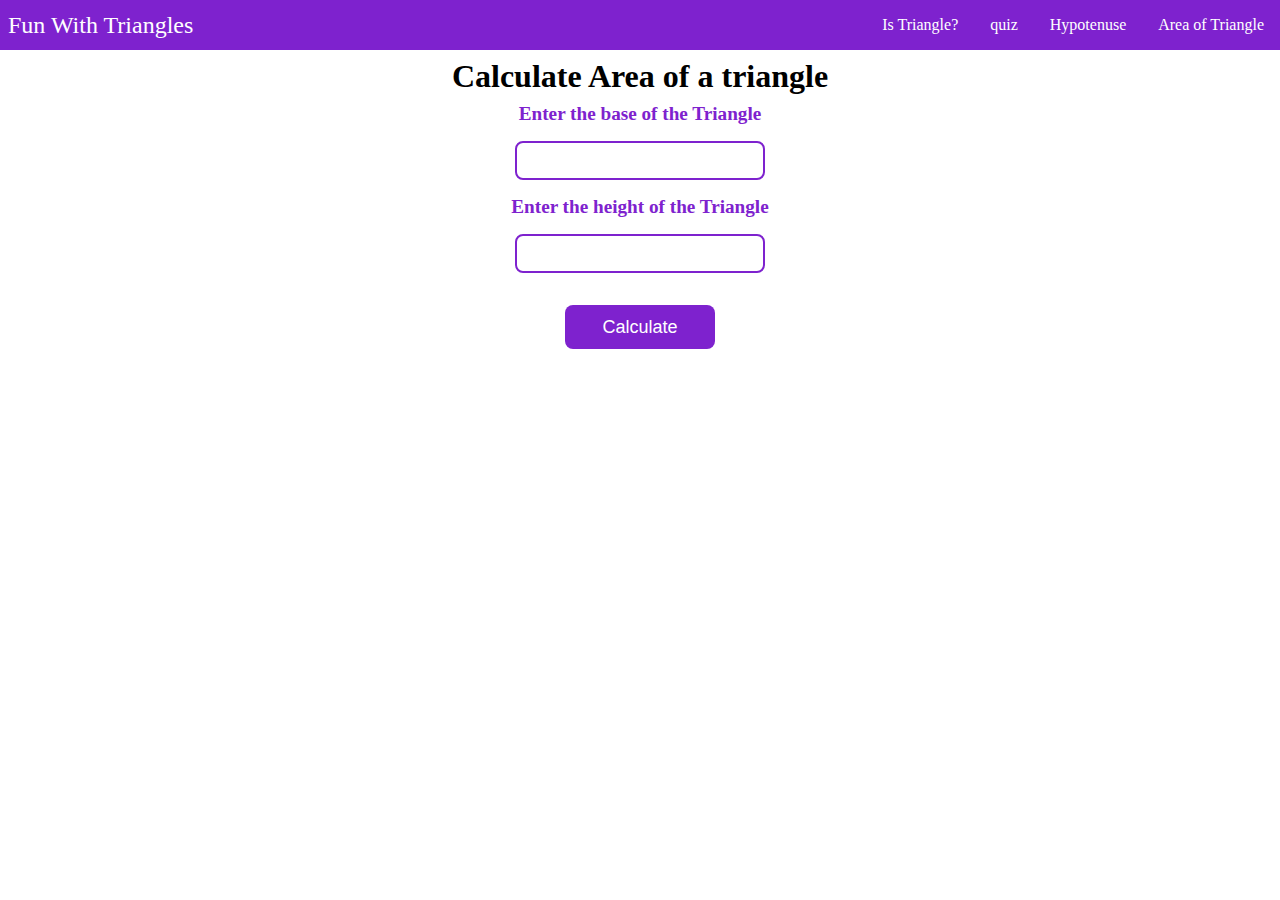
<file: areaTriangle.html>
<!DOCTYPE html>
<html lang="en">
<head>
    <meta charset="UTF-8">
    <meta http-equiv="X-UA-Compatible" content="IE=edge">
    <meta name="viewport" content="width=device-width, initial-scale=1.0">
    <title>Calculate Area of a triangle</title>
    <link rel="stylesheet" href="style.css">
</head>
<body>
    
    <body>
        <nav class="navbar">
         <div class="brand-title">Fun With Triangles</div>
         <a href="#" class="toggle-button">
             <span class="bar"></span>
             <span class="bar"></span>
             <span class="bar"></span>
             <span class="bar"></span>
         </a>
         <div class="navbar-links">
             <ul>
                 <li><a href="index.html">Is Triangle?</a> </li>
                 <li><a href="quiz.html">quiz</a></li>
                 <li><a href="hypotenuse.html">Hypotenuse</a></li>
                 <li><a href="areaTriangle.html">Area of Triangle</a></li>
             </ul>
         </div>
     
        </nav>
     


    <h1>Calculate Area of a triangle</h1>
    <h3 class="lables">Enter the base of the Triangle </h3>
    <input type="number" class="inputss input-text">
    <h3 class="lables">Enter the height of the Triangle</h3>
    <input type="number" class="inputss input-text">
    <button id="btn">Calculate</button>
    <h2 id="outputt"></h2>

    <script src="areaTriangle.js"></script>
</body>
</html>
</file>
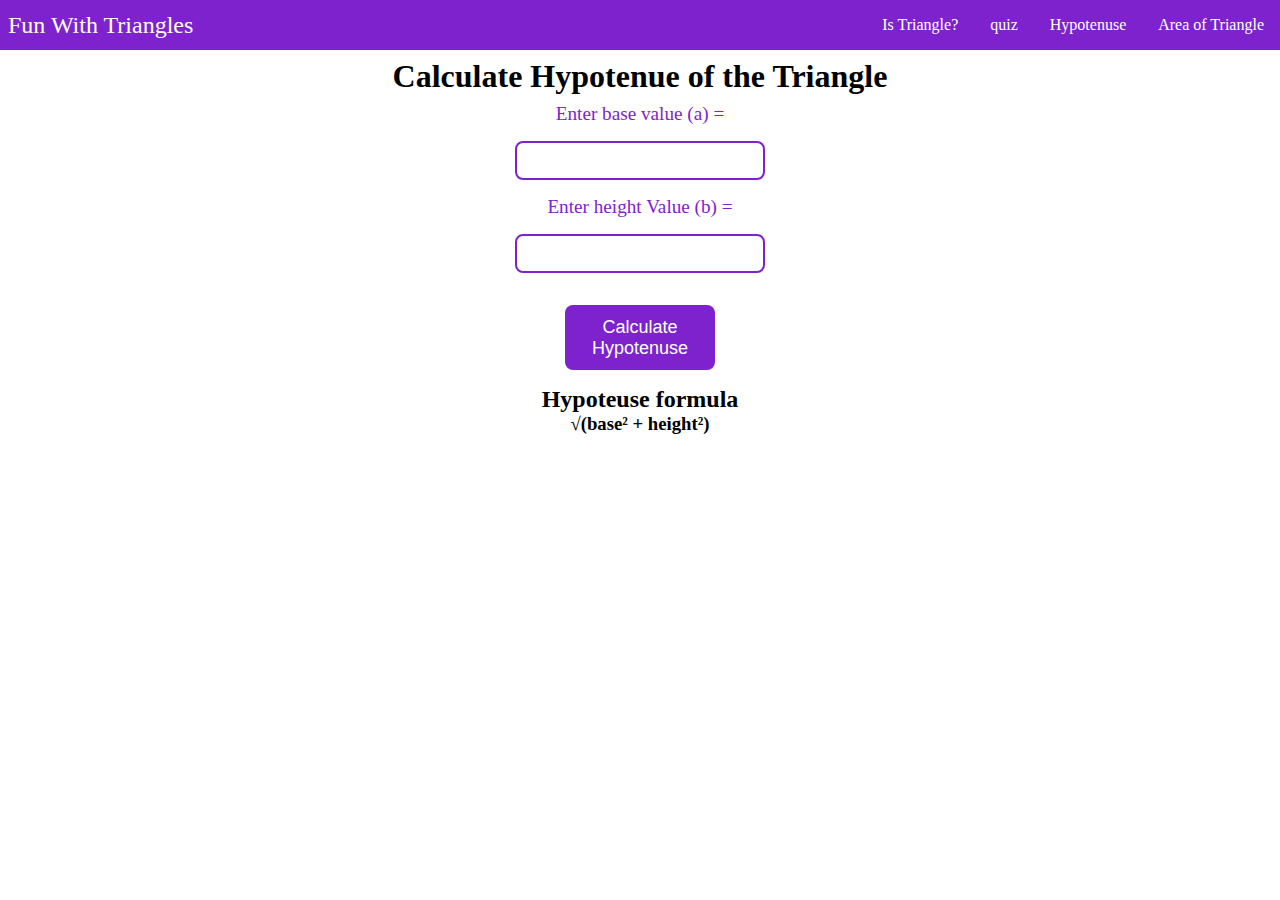
<file: hypotenuse.html>
<!DOCTYPE html>
<html lang="en">
<head>
    <meta charset="UTF-8">
    <meta http-equiv="X-UA-Compatible" content="IE=edge">
    <meta name="viewport" content="width=device-width, initial-scale=1.0">
    <title>Hypotenue of Triangle</title>
    <link rel="stylesheet" href="style.css">
</head>
<body>
     
    <body>
        <nav class="navbar">
         <div class="brand-title">Fun With Triangles</div>
         <a href="#" class="toggle-button">
             <span class="bar"></span>
             <span class="bar"></span>
             <span class="bar"></span>
             <span class="bar"></span>
         </a>
         <div class="navbar-links">
             <ul>
                 <li><a href="index.html">Is Triangle?</a> </li>
                 <li><a href="quiz.html">quiz</a></li>
                 <li><a href="hypotenuse.html">Hypotenuse</a></li>
                 <li><a href="areaTriangle.html">Area of Triangle</a></li>
             </ul>
         </div>
     
        </nav>
     


    <h1>Calculate Hypotenue of the Triangle</h1>
    <label class="lables" for="base1">Enter base value (a) = </label>
    <input type="number" class="base input-text">
    <label class="lables" for="base2">Enter height Value (b) = </label>
    <input type="number" class="base input-text">
    <button id="btn" id="specialb">Calculate Hypotenuse</button>
    <h2>Hypoteuse formula</h2>
    <h3>√(base² + height²)</h3>
    
    <h2 id ="Houtput"></h2>

    <script src="hypo.js"></script>
</body>
</html>
</file>
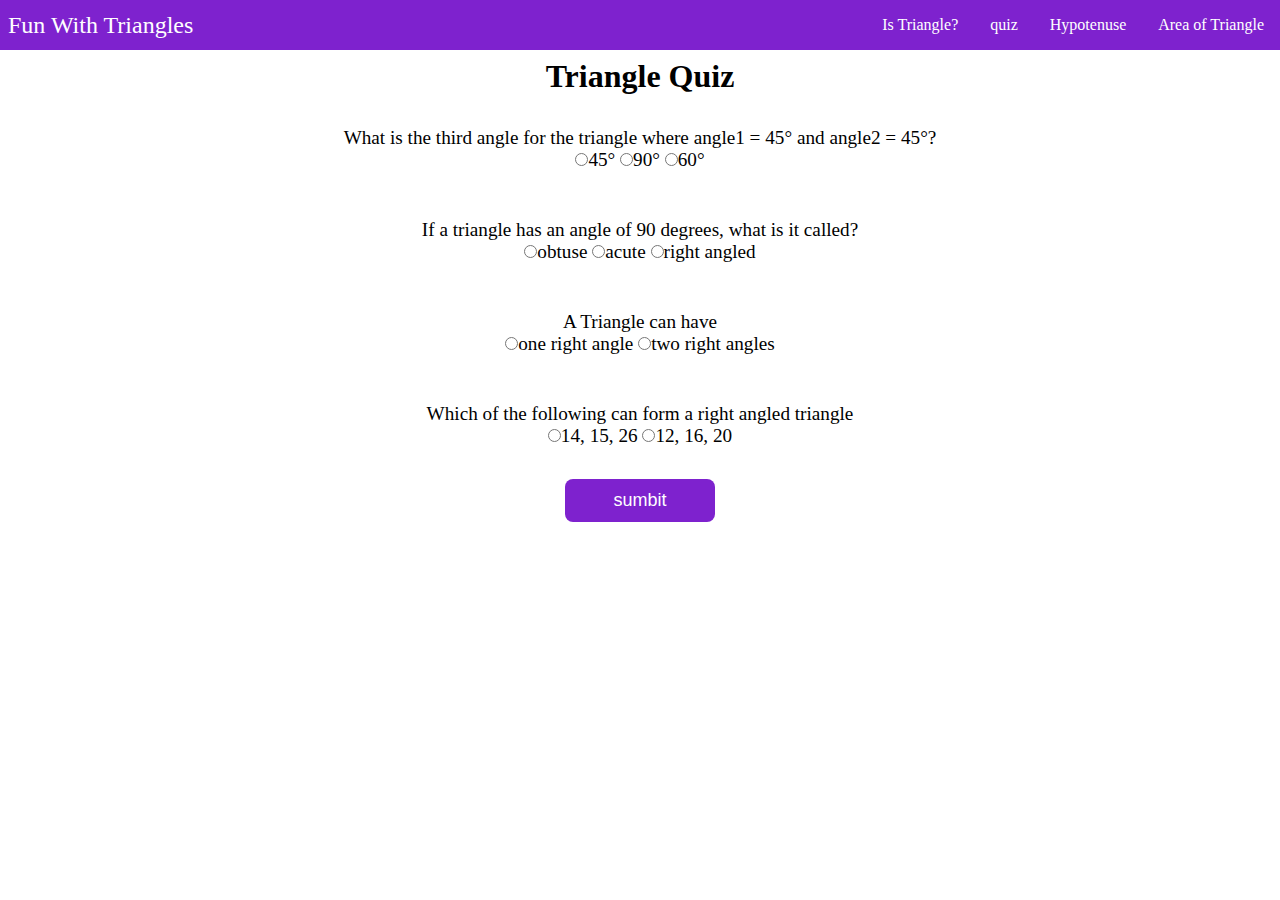
<file: quiz.html>
<!DOCTYPE html>
<html lang="en">
<head>
    <meta charset="UTF-8">
    <meta http-equiv="X-UA-Compatible" content="IE=edge">
    <meta name="viewport" content="width=device-width, initial-scale=1.0">
    <title>Triangle Quiz</title>
    <link rel="stylesheet" href="style.css">
</head>
<body>

    <body>
        <nav class="navbar">
         <div class="brand-title">Fun With Triangles</div>
         <a href="#" class="toggle-button">
             <span class="bar"></span>
             <span class="bar"></span>
             <span class="bar"></span>
             <span class="bar"></span>
         </a>
         <div class="navbar-links">
             <ul>
                 <li><a href="index.html">Is Triangle?</a> </li>
                 <li><a href="quiz.html">quiz</a></li>
                 <li><a href="hypotenuse.html">Hypotenuse</a></li>
                 <li><a href="areaTriangle.html">Area of Triangle</a></li>
             </ul>
         </div>
     
        </nav>
     



    <h1>Triangle Quiz</h1>
    <form class="quiz">
       <div class="question-container">
        <p>What is the third angle for the triangle where angle1 = 45° and angle2 = 45°?</p>
        <label><input type="radio" name="question1" value="45°">45°</label>
        <label ><input type="radio" name="question1" value="90°">90°</label>
        <label><input type="radio" name="question1" value="60°">60°</label>
       </div>

       <div class="question-container">
        <p class="question">If a triangle has an angle of 90 degrees, what is it called?</p>
        <label><input type="radio" name="question2" value="obtuse">obtuse</label>
        <label><input type="radio" name="question2" value="acute">acute</label>
        <label><input type="radio" name="question2" value="right angled">right angled</label>
       </div>

       <div class="question-container">
        <p class="question">A Triangle can have</p>
        <label><input type="radio" name="question3" value="one right angle">one right angle</label>
        <label><input type="radio" name="question3" value="two right angles">two right angles </label>
        </div>

        <div class="question-container">
            <p class="question">Which of the following can form a right angled triangle</p>
            <label><input type="radio" name="question4" value="14,15,26">14, 15, 26</label>
            <label ><input type="radio" name="question4" value="12,16,20">12, 16, 20</label>
            
        </div>
        
        
       
    </form>

    <button id="btn">sumbit</button>

   <h2 id="output"></h2>

   <script src="quiz.js"></script>

    
</body>
</html>
</file>
<file: style.css>
:root{
    --primary-color:#7e22ce;
}



*{
   margin: 0; 
   padding: 0;
   box-sizing: border-box;
   list-style-type: none;
}

body {
    text-align: center;
}

.navbar {
    display: flex;
    position: relative;
    justify-content: space-between;
    align-items: center;
    background-color: var(--primary-color);
    color: #fff;
}

.brand-title {
    font-size: 1.5rem;
    margin: .5rem;
}
 .navbar-links {
    height: 100%;
 }

 .navbar-links ul {
    display: flex;
    margin: 0;
    padding: 0;
 }

 .navbar-links li {
    list-style: none;
 }

 .navbar-links li a {
    display: block;
    text-decoration: none;
    color: white;
    padding: 1rem;
 }

 .navbar-links li:hover {
    background-color: #a855f7;
    
 }

 .toggle-button {
    position: absolute;
    top: .75rem;
    right: 1rem;
    display: none;
    flex-direction: column;
    justify-content: space-between;
    width: 30px;
    height: 21px;
    
 }

 .toggle-button .bar{
   height: 2px;
   width: 100%;
   background-color: white;
   border-radius: 10px;
 }

 @media (max-width:800px){
    .navbar {
        flex-direction: column;
        align-items: flex-start;
    }

    .toggle-button {
        display: flex;
    }

    .navbar-links {
        display: none;
        width: 100%;


    }

    .navbar-links ul {
        width: 100%;
        flex-direction: column;
    }

    .navbar-links ul li a {
        padding: 1.5rem 1rem;
    }

    .navbar-links.active {
        display: flex;
    }

 }






h1 {
    text-align: center;
    margin: 0.5rem;
}

.lables {
    display: block;
    color: var(--primary-color);
    font-size: larger;
    
    
}

.input-text {
    font-size: 14px;
    outline: #fff;
    padding: 0.6rem 1rem;
    margin: 1rem ;
    border: 2px solid var(--primary-color);
    border-radius: 0.5rem;
    width: 100%;
    max-width: 250px;

    
}

#btn {
    display: block;
    font-size: large;
    border: none;
    padding: 0.7rem 1rem;
    margin: 1rem auto;
    background-color: var(--primary-color);
    color: white;
    border-radius: 0.5rem;
    width: 100%;
    outline: #fff;
    max-width: 150px;
    cursor: pointer;

}



.question-container {
    width: 85%;
    margin: 1rem auto;
    font-size: larger;
    padding: 1rem 0;

}
</file>
